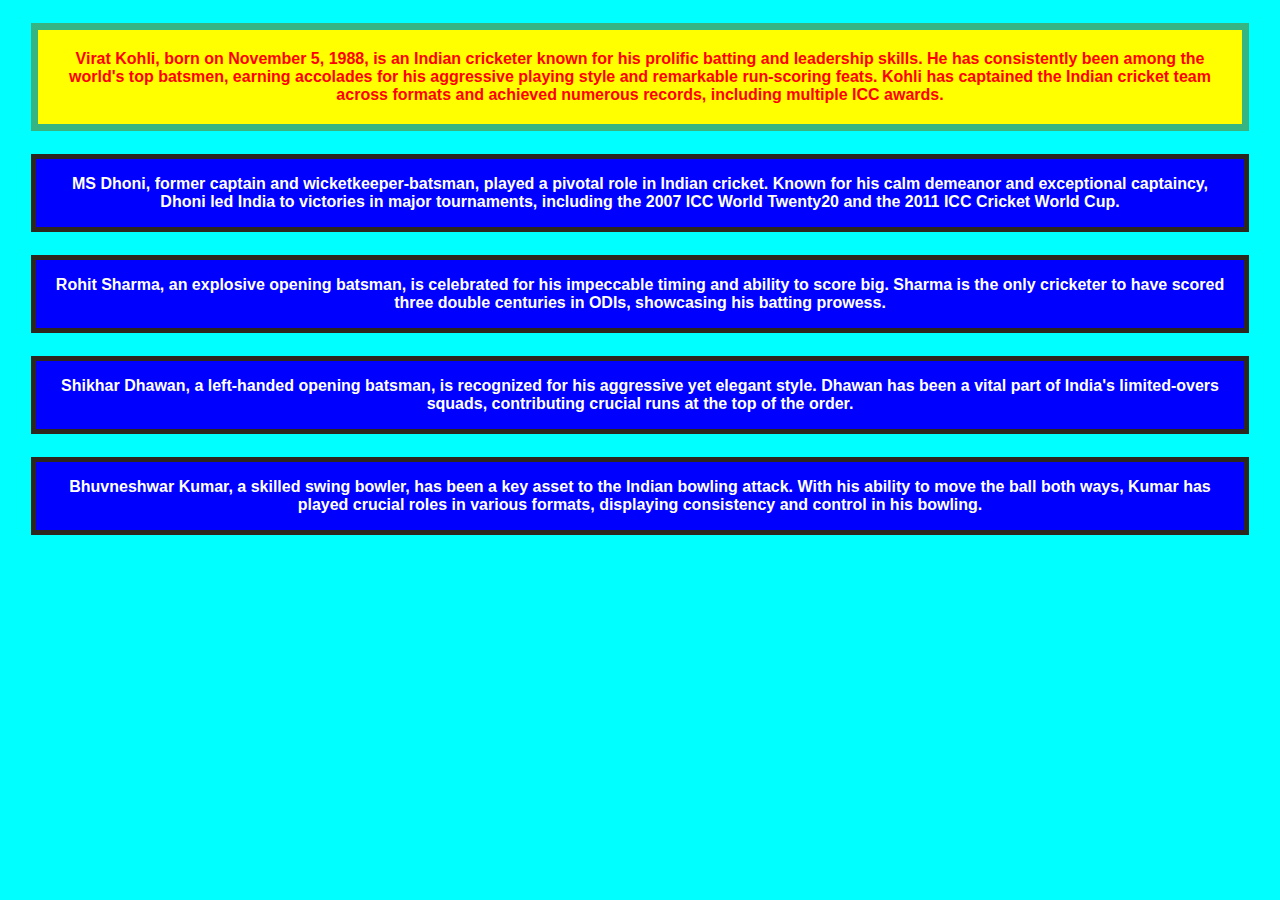
<file: daywise_tasks/day2/index.html>
<!DOCTYPE html>
<html lang="en">

<head>
    <meta charset="UTF-8">
    <meta name="viewport" content="width=device-width, initial-scale=1.0">
    <title>CricInfo</title>
</head>
<style>
    body{
        background-color: aqua;
    }
    div > p{
      color:white;
      background-color: blue; 
      font-family: 'Franklin Gothic Medium', 'Arial Narrow', Arial, sans-serif; 
      margin:23px;
      padding:16px;
      font-weight:bold;
      font-size:medium;
      border:5px solid rgb(45, 38, 30) ;
      text-align:center;
    }
    

    div>p:first-child{
        color:red;
        background-color:yellow;
        margin:23px;
        padding:20px;
        font-family:Arial, Helvetica, sans-serif;
        font-weight:bold;
        font-size:medium;
        border:7px solid rgb(54, 181, 131);
        text-align:center;
    }
</style>
<body>
    <div>
        <p>Virat Kohli, born on November 5, 1988, is an Indian cricketer known for his prolific batting and leadership skills. He has consistently been among the world's top batsmen, earning accolades for his aggressive playing style and remarkable run-scoring feats. Kohli has captained the Indian cricket team across formats and achieved numerous records, including multiple ICC awards.</p>
        <p>MS Dhoni, former captain and wicketkeeper-batsman, played a pivotal role in Indian cricket. Known for his calm demeanor and exceptional captaincy, Dhoni led India to victories in major tournaments, including the 2007 ICC World Twenty20 and the 2011 ICC Cricket World Cup.
        </p>
        <p>Rohit Sharma, an explosive opening batsman, is celebrated for his impeccable timing and ability to score big. Sharma is the only cricketer to have scored three double centuries in ODIs, showcasing his batting prowess.</p>
        <p>Shikhar Dhawan, a left-handed opening batsman, is recognized for his aggressive yet elegant style. Dhawan has been a vital part of India's limited-overs squads, contributing crucial runs at the top of the order.
        </p>
        <p>Bhuvneshwar Kumar, a skilled swing bowler, has been a key asset to the Indian bowling attack. With his ability to move the ball both ways, Kumar has played crucial roles in various formats, displaying consistency and control in his bowling.</p>
    </div>
   
</body>
</html>
</file>
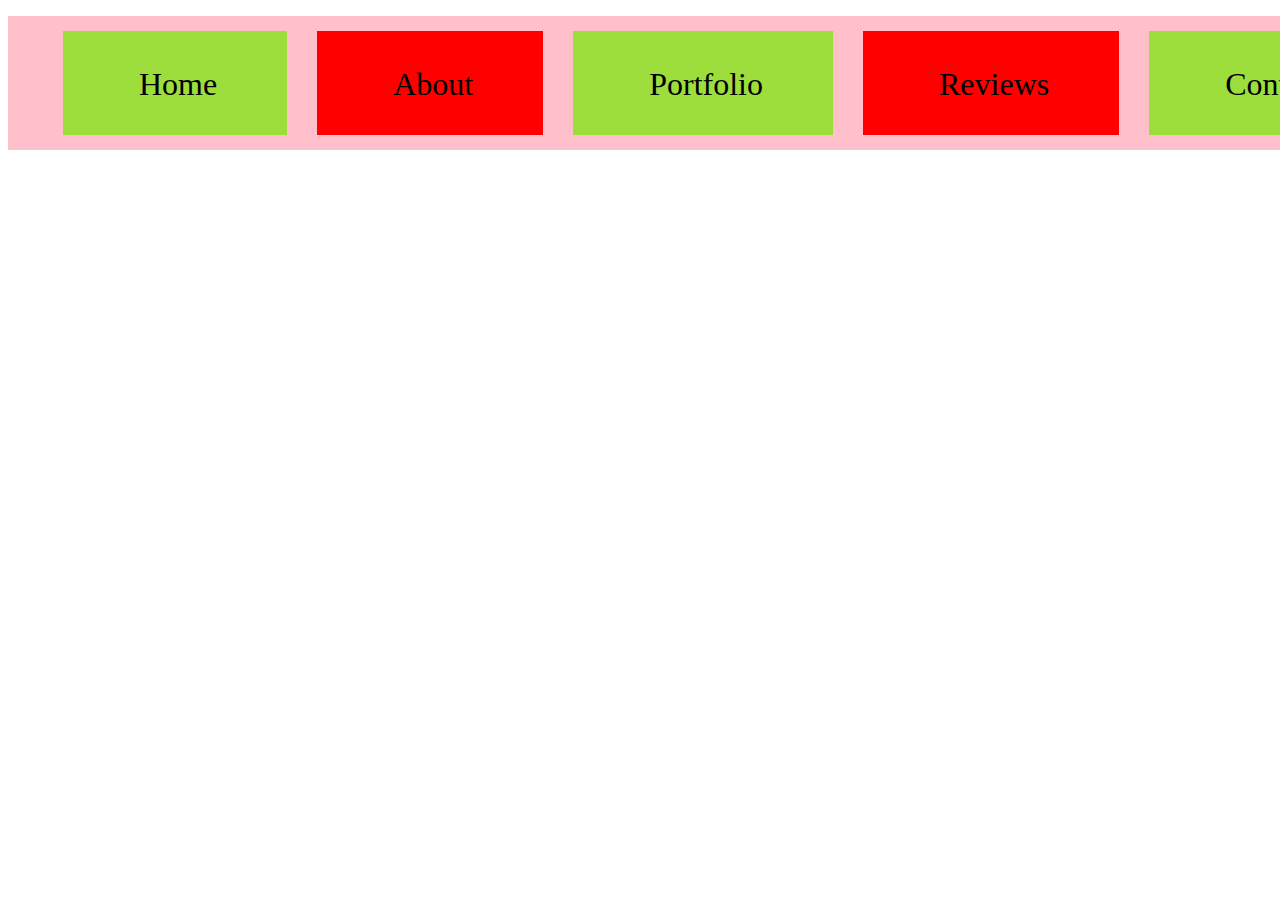
<file: daywise_tasks/day4/index.html>
<!DOCTYPE html>
<html lang="en">

<head>
    <meta charset="UTF-8">
    <meta name="viewport" content="width=device-width, initial-scale=1.0">
    <title>Multi Color Navbar</title>
    <style>
        :root {
            --firstcolor: rgb(157, 222, 60);
            --seccolor: pink;
            --thirdcolor: red;
        }

        .navigation {
            background-color: var(--seccolor);
        }

        ul {
            display: flex;
        }

        ul li {
            list-style-type: none;
            padding: 35px 70px 32px 76px;
            font-size: xx-large;
            border: 15px solid var(--seccolor)
        }

        ul li:first-child {
            background-color: var(--firstcolor);
        }

        ul li:nth-child(2) {
            background-color: var(--thirdcolor);
        }

        ul li:nth-child(3) {
            background-color: var(--firstcolor);
        }

        ul li:nth-child(4) {
            background-color: var(--thirdcolor);
        }

        ul li:nth-child(5) {
            background-color: var(--firstcolor);
        }
    </style>
</head>

<body>
    <div class="navigation">
        <ul>
            <li>Home</li>
            <li>About</li>
            <li>Portfolio</li>
            <li>Reviews</li>
            <li>Contact</li>

        </ul>
    </div>

</body>

</html>
</file>
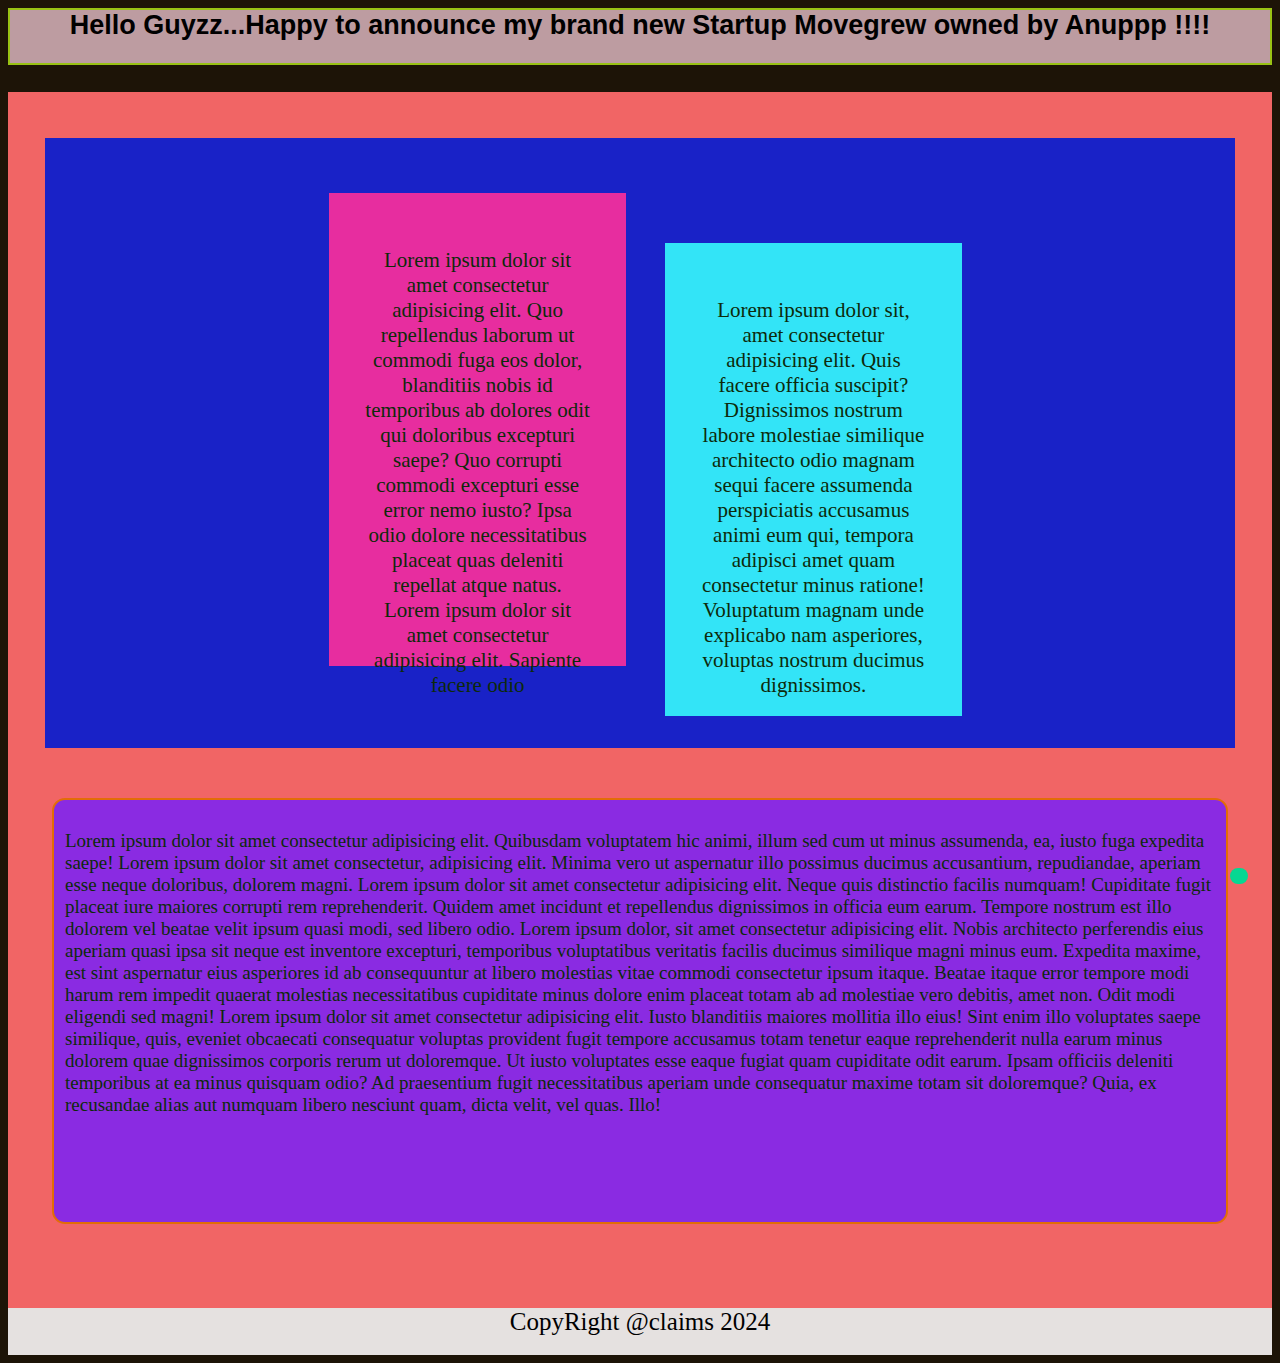
<file: daywise_tasks/day5/index.html>
<!DOCTYPE html>
<html lang="en">
  <head>
    <meta charset="UTF-8" />
    <meta name="viewport" content="width=device-width, initial-scale=1.0" />
    <title>Test Website</title>
    <style>
      header p {
        font-size: 27px;
        background-color: rgb(189, 156, 161);
        height: 53px;
        margin-top: 1px;
        border: 2px solid rgb(153, 194, 20);
        text-align: center;
        font-family: "Franklin Gothic Medium", "Arial Narrow", Arial, sans-serif;
        font-weight: bolder;
      }
      body {
        background-color: rgb(29, 20, 7);
      }
      header {
        position: sticky;
        top: 0;
      }

      main {
        background-color: rgb(241, 101, 101);
        color: rgb(13, 42, 10);
        padding: 34px;
      }

      .container {
        background-color: rgb(25, 34, 199);
        margin: 12px 3px;
        padding: 55px 23px;
        text-align: center;
        height: 500px;
      }

      .box1 {
        background-color: rgb(231, 45, 159);
        height: 45vh;
        width: 20%;
        padding: 34px;
        display: inline-block;
        margin: 0 12px 10px 23px;
        font-size: 21px;
      }

      .box2 {
        background-color: rgb(51, 228, 247);
        height: 45vh;
        width: 20%;
        padding: 34px;
        display: inline-block;
        margin: 0 12px 10px 23px;
        font-size: 21px;
      }
      footer {
        height: 47px;
        text-align: center;
        font-size: 25px;
        background-color: rgba(238, 235, 234, 0.955);
      }

      .text-box {
        background-color: blueviolet;
        padding: 11px;
        border: 2px solid rgb(226, 109, 7);
        margin: 50px 10px;
        font-size: 19px;
        border-radius: 13px;
        height: 400px;
      }

      .circle {
        height: 16px;
        width: 18px;
        background: rgb(6, 216, 146);
        bottom: 16px;
        right: 32px;
        border-radius: 90px;
        position: fixed;
      }
    </style>
  </head>

  <body>
    <header>
      <p>
        Hello Guyzz...Happy to announce my brand new Startup Movegrew owned by
        Anuppp !!!!
      </p>
    </header>

    <main>
      <div class="container">
        <div class="box1">
          <p>
            Lorem ipsum dolor sit amet consectetur adipisicing elit. Quo
            repellendus laborum ut commodi fuga eos dolor, blanditiis nobis id
            temporibus ab dolores odit qui doloribus excepturi saepe? Quo
            corrupti commodi excepturi esse error nemo iusto? Ipsa odio dolore
            necessitatibus placeat quas deleniti repellat atque natus. Lorem
            ipsum dolor sit amet consectetur adipisicing elit. Sapiente facere
            odio
          </p>
        </div>
        <div class="box2">
          <p>
            Lorem ipsum dolor sit, amet consectetur adipisicing elit. Quis
            facere officia suscipit? Dignissimos nostrum labore molestiae
            similique architecto odio magnam sequi facere assumenda perspiciatis
            accusamus animi eum qui, tempora adipisci amet quam consectetur
            minus ratione! Voluptatum magnam unde explicabo nam asperiores,
            voluptas nostrum ducimus dignissimos.
          </p>
        </div>
      </div>

      <div class="text-box">
        <p>
          Lorem ipsum dolor sit amet consectetur adipisicing elit. Quibusdam
          voluptatem hic animi, illum sed cum ut minus assumenda, ea, iusto fuga
          expedita saepe! Lorem ipsum dolor sit amet consectetur, adipisicing
          elit. Minima vero ut aspernatur illo possimus ducimus accusantium,
          repudiandae, aperiam esse neque doloribus, dolorem magni. Lorem ipsum
          dolor sit amet consectetur adipisicing elit. Neque quis distinctio
          facilis numquam! Cupiditate fugit placeat iure maiores corrupti rem
          reprehenderit. Quidem amet incidunt et repellendus dignissimos in
          officia eum earum. Tempore nostrum est illo dolorem vel beatae velit
          ipsum quasi modi, sed libero odio. Lorem ipsum dolor, sit amet
          consectetur adipisicing elit. Nobis architecto perferendis eius
          aperiam quasi ipsa sit neque est inventore excepturi, temporibus
          voluptatibus veritatis facilis ducimus similique magni minus eum.
          Expedita maxime, est sint aspernatur eius asperiores id ab
          consequuntur at libero molestias vitae commodi consectetur ipsum
          itaque. Beatae itaque error tempore modi harum rem impedit quaerat
          molestias necessitatibus cupiditate minus dolore enim placeat totam ab
          ad molestiae vero debitis, amet non. Odit modi eligendi sed magni!
          Lorem ipsum dolor sit amet consectetur adipisicing elit. Iusto
          blanditiis maiores mollitia illo eius! Sint enim illo voluptates saepe
          similique, quis, eveniet obcaecati consequatur voluptas provident
          fugit tempore accusamus totam tenetur eaque reprehenderit nulla earum
          minus dolorem quae dignissimos corporis rerum ut doloremque. Ut iusto
          voluptates esse eaque fugiat quam cupiditate odit earum. Ipsam
          officiis deleniti temporibus at ea minus quisquam odio? Ad praesentium
          fugit necessitatibus aperiam unde consequatur maxime totam sit
          doloremque? Quia, ex recusandae alias aut numquam libero nesciunt
          quam, dicta velit, vel quas. Illo!
        </p>
      </div>

      <div class="circle"></div>
    </main>

    <footer>CopyRight @claims 2024</footer>
  </body>
</html>
</file>
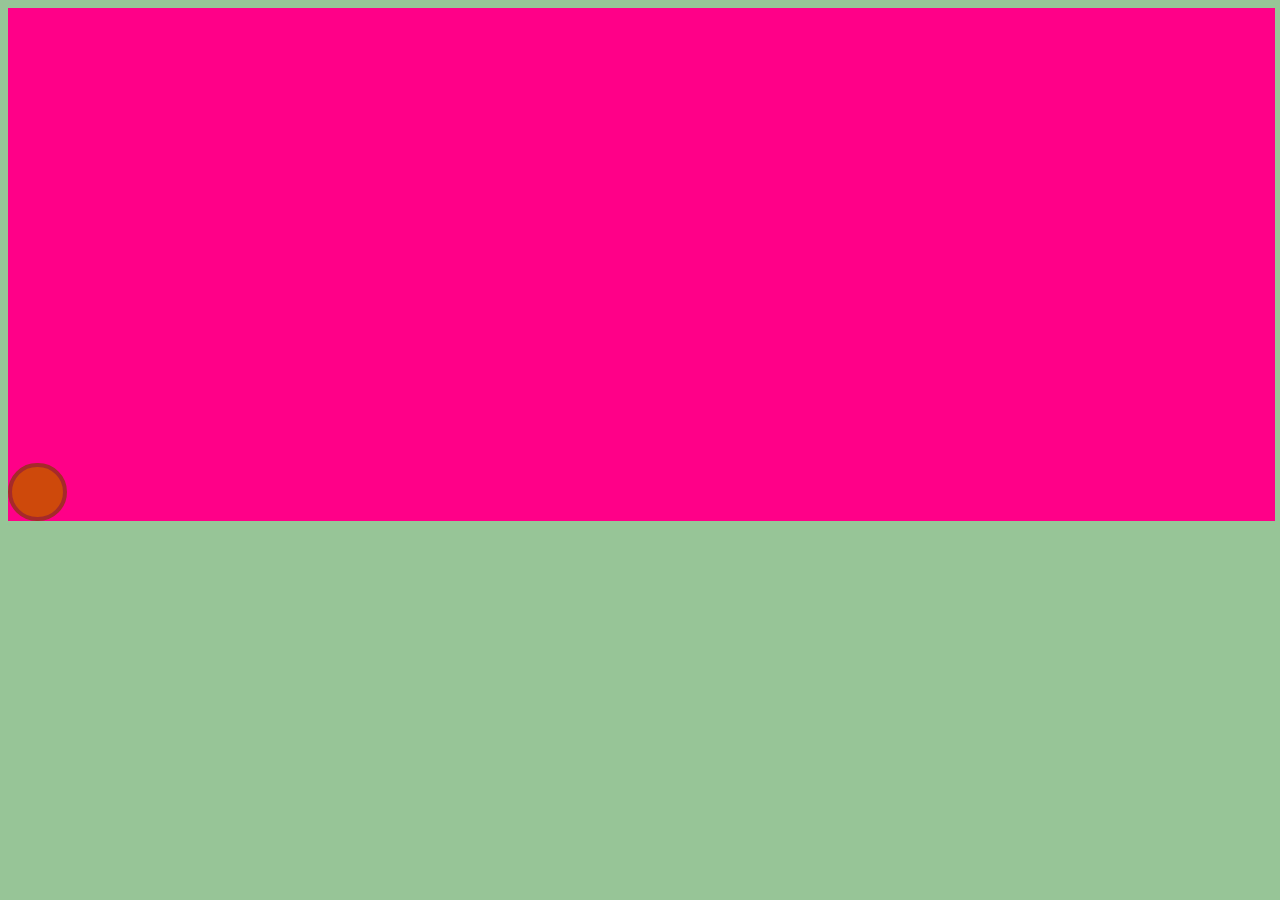
<file: daywise_tasks/day8/index.html>
<!DOCTYPE html>
<html lang="en">

<head>
    <meta charset="UTF-8">
    <meta name="viewport" content="width=device-width, initial-scale=1.0">
    <title>Ball Bounce Animation</title>
    <style>


        body{
            background-color: rgb(151, 197, 151);
        }
        .box {
            height: 50px;
            width: 51px;
            background-color: rgba(206, 73, 11, 1);
            border-radius: 70px;
            position: absolute;
            bottom: 0;
            left: 0;   
            border:4px solid brown;
            animation: bounceanimateX 3s linear infinite,
                       bounceanimateY 1s ease-out infinite alternate-reverse;
        }

        .container {
            position: relative;
            height: 57vh;
            width: 99vw;
            background-color: rgb(255, 0, 136);
            background-image: url("https://agronomy.unl.edu/FutureStudents/Undergraduate/2021/turf_210946612-3000px.jpg");
            image-resolution:inherit;
        }

        @keyframes bounceanimateX {
            from{
                left: 10%;
            }
            to{
                left: 90%;
            }
        }

        @keyframes bounceanimateY {
           from{
                bottom: 15%;
            }
            to{
                bottom: 88% ;
            }
        }
 
    </style>
</head>

<body>
    <div class="container">

        <div class="box">
        </div>
    </div>
    
</body>

</html>
</file>
